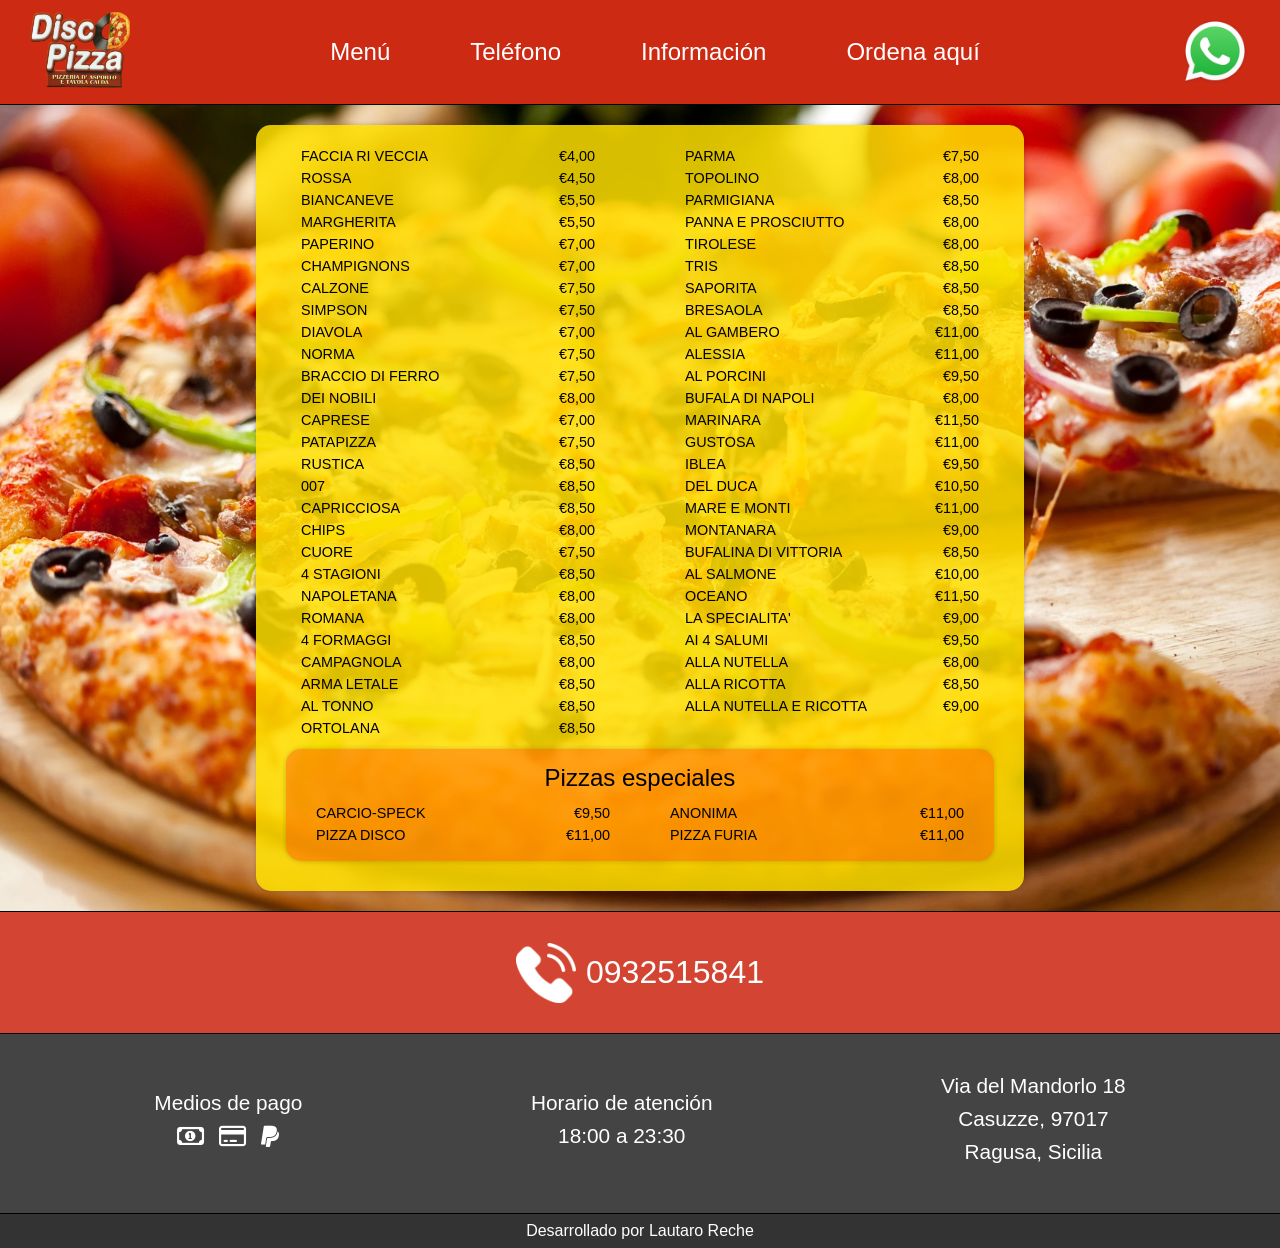
<file: index.html>
<!DOCTYPE html>
<html lang="en">
<head>
    <meta charset="UTF-8">
    <meta name="viewport" content="width=device-width, initial-scale=1.0">
    <title>Disco Pizza</title>
    <link rel="stylesheet" href="css/styles.css">
    <link rel="icon" href="images/favicon.png">
    <link href="https://cdnjs.cloudflare.com/ajax/libs/font-awesome/6.0.0-beta3/css/all.min.css" rel="stylesheet">

</head>
<body>
    <header>
        <div>
            <a href="index.html"><img class="logo" src="images/logo.png" alt="Disco Pizza"></a>
        </div>
        <nav>
            <input type="checkbox" id="check-menu-hamburguesa">
            <label for="check-menu-hamburguesa" class="menu-hamburguesa">
                <i class="fas fa-bars"></i>
            </label>
            <ul>
                <li class="opcion-menu"><a href="#menu-section" onclick="toggleCheckbox()">Menú</a></li>
                <li class="opcion-menu"><a href="#telefono" onclick="toggleCheckbox()">Teléfono</a></li>
                <li class="opcion-menu"><a href="#informacion" onclick="toggleCheckbox()">Información</a></li>
                <li class="opcion-menu"><a href="https://api.whatsapp.com/send?phone=390932515841&text=Ciao!%20Vorrei%20ordinare%20per%20favore%20..." target="_blank" rel="noreferrer" onclick="toggleCheckbox()">Ordena aquí</a></li>
            </ul>
        </nav>
        <div class="container-whatsapp">
            <a href="https://api.whatsapp.com/send?phone=390932515841&text=Ciao!%20Vorrei%20ordinare%20per%20favore%20..." target="_blank" rel="noreferrer" class="hipervinculo-whatsapp"><img class="logo-whatsapp" src="images/logo-whatsapp.png" alt="Logo de WhatsApp"></a>
        </div>
    </header>
    <main class="menu-section" id="menu-section">
        <div class="menu">
            <div class="pizzas-normales">
                <div>
                    <ol>
                        <li>
                            <p>FACCIA RI VECCIA</p>
                            <p>€4,00</p>
                        </li>
                        <li>
                            <p>ROSSA</p>
                            <p>€4,50</p>
                        </li>
                        <li>
                            <p>BIANCANEVE</p>
                            <p>€5,50</p>
                        </li>
                        <li>
                            <p>MARGHERITA</p>
                            <p>€5,50</p>
                        </li>
                        <li>
                            <p>PAPERINO</p>
                            <p>€7,00</p>
                        </li>
                        <li>
                            <p>CHAMPIGNONS</p>
                            <p>€7,00</p>
                        </li>
                        <li>
                            <p>CALZONE</p>
                            <p>€7,50</p>
                        </li>
                        <li>
                            <p>SIMPSON</p>
                            <p>€7,50</p>
                        </li>
                        <li>
                            <p>DIAVOLA</p>
                            <p>€7,00</p>
                        </li>
                        <li>
                            <p>NORMA</p>
                            <p>€7,50</p>
                        </li>
                        <li>
                            <p>BRACCIO DI FERRO</p>
                            <p>€7,50</p>
                        </li>
                        <li>
                            <p>DEI NOBILI</p>
                            <p>€8,00</p>
                        </li>
                        <li>
                            <p>CAPRESE</p>
                            <p>€7,00</p>
                        </li>
                        <li>
                            <p>PATAPIZZA</p>
                            <p>€7,50</p>
                        </li>
                        <li>
                            <p>RUSTICA</p>
                            <p>€8,50</p>
                        </li>
                        <li>
                            <p>007</p>
                            <p>€8,50</p>
                        </li>
                        <li>
                            <p>CAPRICCIOSA</p>
                            <p>€8,50</p>
                        </li>
                        <li>
                            <p>CHIPS</p>
                            <p>€8,00</p>
                        </li>
                        <li>
                            <p>CUORE</p>
                            <p>€7,50</p>
                        </li>
                        <li>
                            <p>4 STAGIONI</p>
                            <p>€8,50</p>
                        </li>
                        <li>
                            <p>NAPOLETANA</p>
                            <p>€8,00</p>
                        </li>
                        <li>
                            <p>ROMANA</p>
                            <p>€8,00</p>
                        </li>
                        <li>
                            <p>4 FORMAGGI</p>
                            <p>€8,50</p>
                        </li>
                        <li>
                            <p>CAMPAGNOLA</p>
                            <p>€8,00</p>
                        </li>
                        <li>
                            <p>ARMA LETALE</p>
                            <p>€8,50</p>
                        </li>
                        <li>
                            <p>AL TONNO</p>
                            <p>€8,50</p>
                        </li>
                        <li>
                            <p>ORTOLANA</p>
                            <p>€8,50</p>
                        </li>
                    </ol>
                </div>
                <div>
                    <ol>
                        <li>
                            <p>PARMA</p>
                            <p>€7,50</p>
                        </li>
                        <li>
                            <p>TOPOLINO</p>
                            <p>€8,00</p>
                        </li>
                        <li>
                            <p>PARMIGIANA</p>
                            <p>€8,50</p>
                        </li>
                        <li>
                            <p>PANNA E PROSCIUTTO</p>
                            <p>€8,00</p>
                        </li>
                        <li>
                            <p>TIROLESE</p>
                            <p>€8,00</p>
                        </li>
                        <li>
                            <p>TRIS</p>
                            <p>€8,50</p>
                        </li>
                        <li>
                            <p>SAPORITA</p>
                            <p>€8,50</p>
                        </li>
                        <li>
                            <p>BRESAOLA</p>
                            <p>€8,50</p>
                        </li>
                        <li>
                            <p>AL GAMBERO</p>
                            <p>€11,00</p>
                        </li>
                        <li>
                            <p>ALESSIA</p>
                            <p>€11,00</p>
                        </li>
                        <li>
                            <p>AL PORCINI</p>
                            <p>€9,50</p>
                        </li>
                        <li>
                            <p>BUFALA DI NAPOLI</p>
                            <p>€8,00</p>
                        </li>
                        <li>
                            <p>MARINARA</p>
                            <p>€11,50</p>
                        </li>
                        <li>
                            <p>GUSTOSA</p>
                            <p>€11,00</p>
                        </li>
                        <li>
                            <p>IBLEA</p>
                            <p>€9,50</p>
                        </li>
                        <li>
                            <p>DEL DUCA</p>
                            <p>€10,50</p>
                        </li>
                        <li>
                            <p>MARE E MONTI</p>
                            <p>€11,00</p>
                        </li>
                        <li>
                            <p>MONTANARA</p>
                            <p>€9,00</p>
                        </li>
                        <li>
                            <p>BUFALINA DI VITTORIA</p>
                            <p>€8,50</p>
                        </li>
                        <li>
                            <p>AL SALMONE</p>
                            <p>€10,00</p>
                        </li>
                        <li>
                            <p>OCEANO</p>
                            <p>€11,50</p>
                        </li>
                        <li>
                            <p>LA SPECIALITA'</p>
                            <p>€9,00</p>
                        </li>
                        <li>
                            <p>AI 4 SALUMI</p>
                            <p>€9,50</p>
                        </li>
                        <li>
                            <p>ALLA NUTELLA</p>
                            <p>€8,00</p>
                        </li>
                        <li>
                            <p>ALLA RICOTTA</p>
                            <p>€8,50</p>
                        </li>
                        <li>
                            <p>ALLA NUTELLA E RICOTTA</p>
                            <p>€9,00</p>
                        </li>
                    </ol>                
                </div>
            </div>
            <div class="container-pizzas-especiales">
                <p class="texto-pizzas-especiales">Pizzas especiales</p>
                <div class="pizzas-especiales">
                    <div>
                        <ol>
                            <li>
                                <p>CARCIO-SPECK</p>
                                <p>€9,50</p>
                            </li>
                            <li>
                                <p>PIZZA DISCO</p>
                                <p>€11,00</p>
                            </li>
                        </ol>
                    </div>
                    <div>
                        <ol>
                            <li>
                                <p>ANONIMA</p>
                                <p>€11,00</p>
                            </li>
                            <li>
                                <p>PIZZA FURIA</p>
                                <p>€11,00</p>
                            </li>
                        </ol>                
                    </div>
                </div>
            </div>
        </div>
    </main>
    <section class="telefono-section" id="telefono">
        <a href="https://api.whatsapp.com/send?phone=390932515841&text=Ciao!%20Vorrei%20ordinare%20per%20favore%20..." target="_blank" rel="noreferrer">
            <img class="logo-telefono" src="images/logo-telefono.png" alt="Teléfono">
            <p class="telefono">0932515841</p>
        </a>
    </section>
    <footer id="informacion">
        <div class="container-footer">
            <div>
                <p>Medios de pago</p>
                <div class="container-medios-de-pago">
                    <i class="fa-regular fa-money-bill-1 medio-de-pago"></i>
                    <i class="fa-regular fa-credit-card medio-de-pago"></i>
                    <i class="fa-brands fa-paypal medio-de-pago"></i>
                </div>
            </div>
            <div>
                <p>Horario de atención</p>
                <p>18:00 a 23:30</p>
            </div>
            <div>
                <p>Via del Mandorlo 18</p>
                <p>Casuzze, 97017</p>
                <p>Ragusa, Sicilia</p>
            </div>
        </div>
    </footer>
    <p class="desarrollado">Desarrollado por <a href="https://www.linkedin.com/in/lautaroreche/" target="_blank" rel="noreferrer">Lautaro Reche</a></p>
</body>
</html>

<script>
    function toggleCheckbox() {
        document.getElementById('check-menu-hamburguesa').checked = false;
    }
</script>
</file>
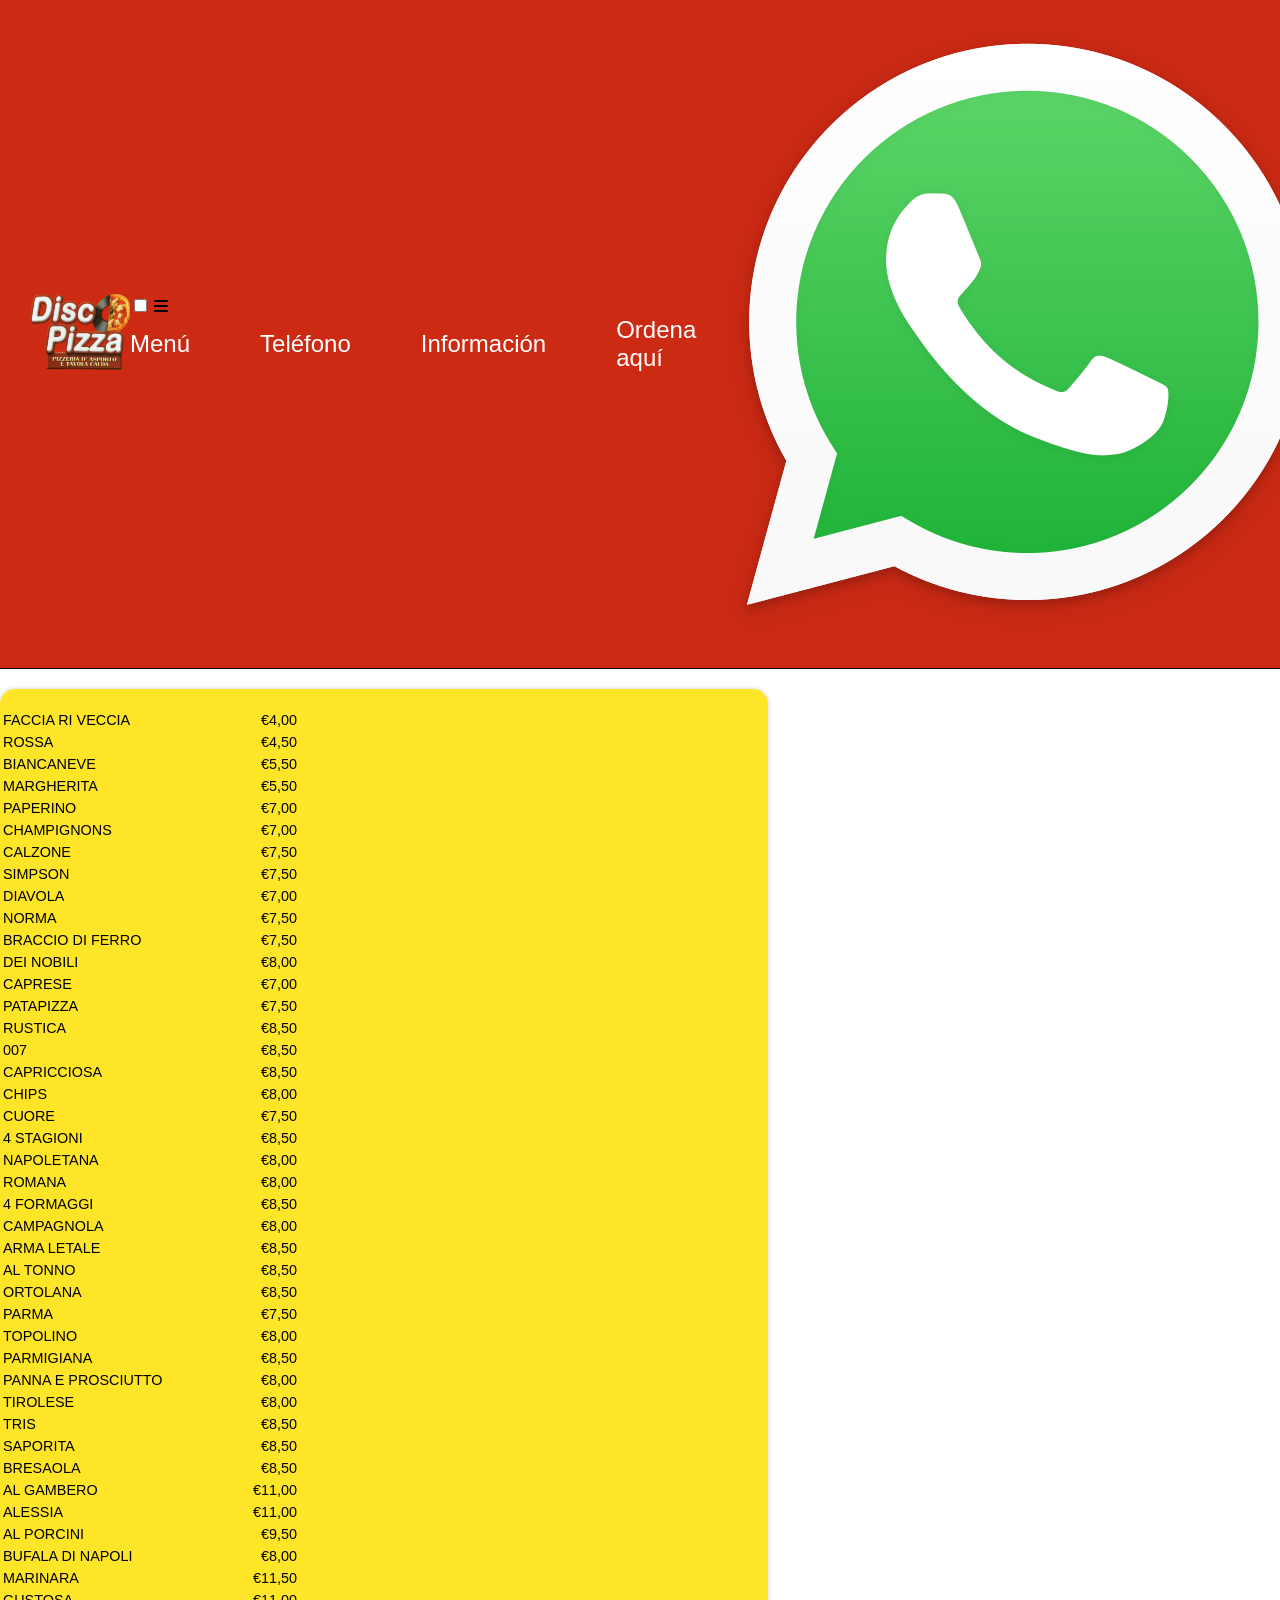
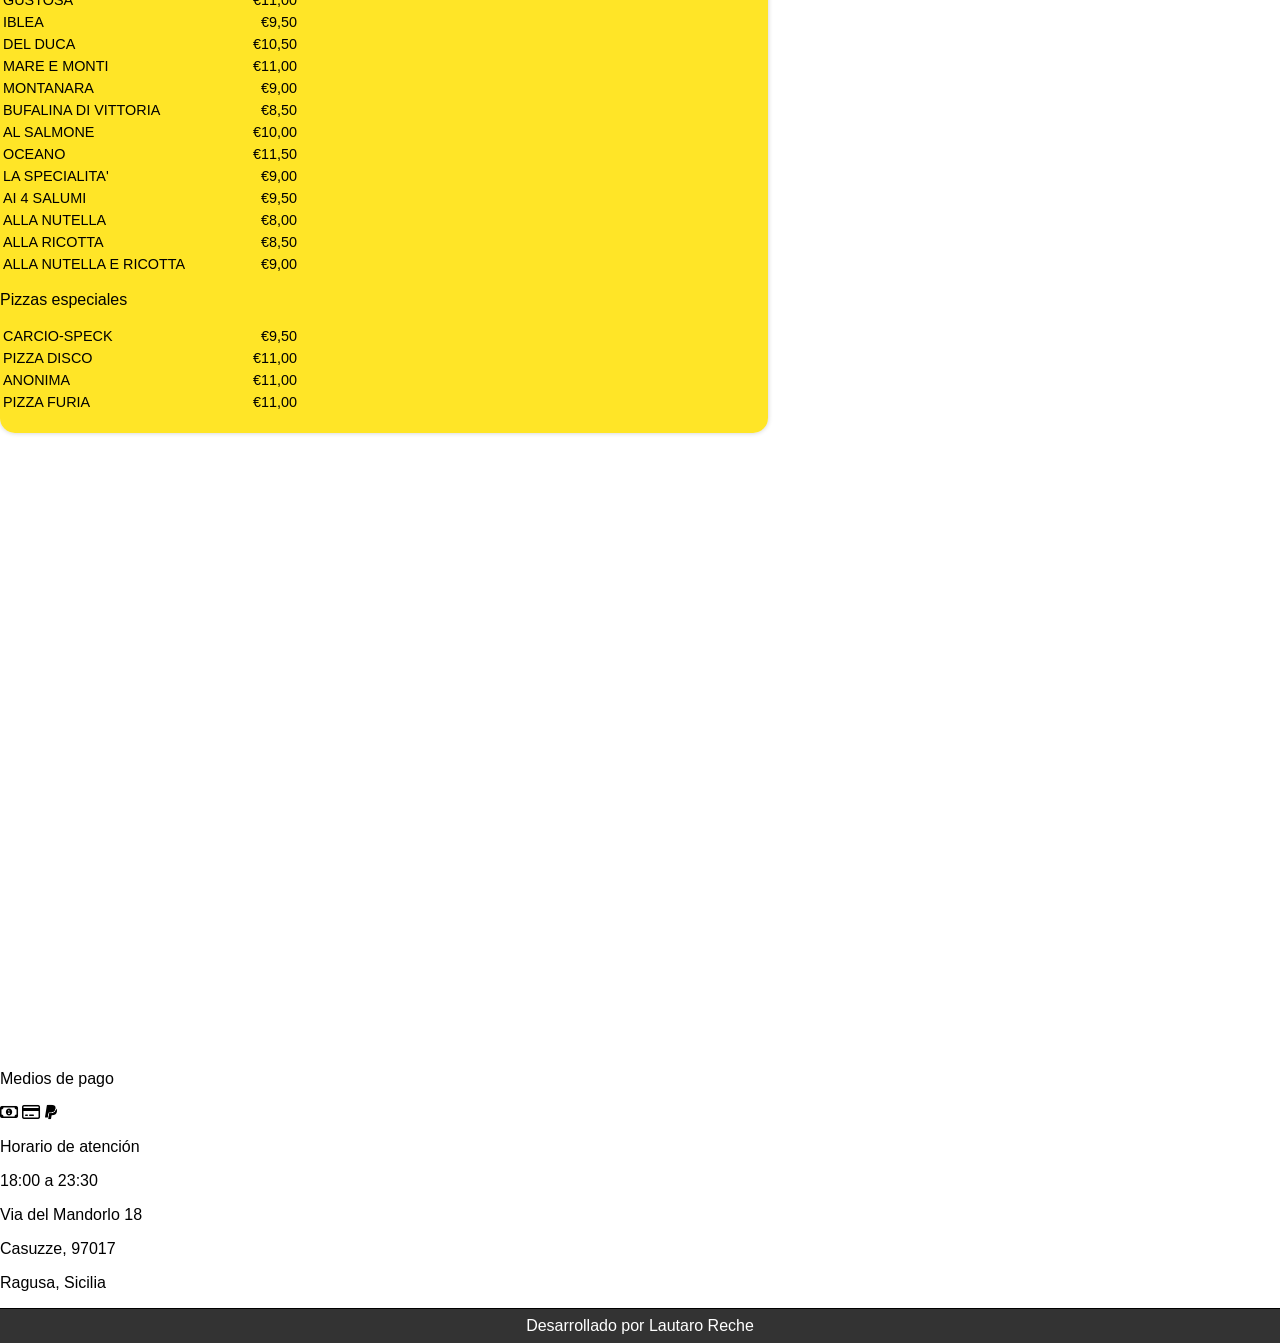
<file: html/index.html>
<!DOCTYPE html>
<html lang="en">
<head>
    <meta charset="UTF-8">
    <meta name="viewport" content="width=device-width, initial-scale=1.0">
    <title>Disco Pizza</title>
    <link rel="stylesheet" href="../css/styles.css">
    <link rel="icon" href="../images/favicon.png">
    <link href="https://cdnjs.cloudflare.com/ajax/libs/font-awesome/6.0.0-beta3/css/all.min.css" rel="stylesheet">

</head>
<body>
    <header>
        <div>
            <a href="index.html"><img class="logo" src="../images/logo.png" alt="Disco Pizza"></a>
        </div>
        <nav>
            <input type="checkbox" id="check_menu_hamburguesa">
            <label for="check_menu_hamburguesa" class="menu_hamburguesa">
                <i class="fas fa-bars"></i>
            </label>
            <ul>
                <li class="opcion_menu"><a href="#menu_section" onclick="toggleCheckbox()">Menú</a></li>
                <li class="opcion_menu"><a href="#telefono" onclick="toggleCheckbox()">Teléfono</a></li>
                <li class="opcion_menu"><a href="#informacion" onclick="toggleCheckbox()">Información</a></li>
                <li class="opcion_menu"><a href="https://api.whatsapp.com/send?phone=390932515841&text=Ciao!%20Vorrei%20ordinare%20per%20favore%20..." target="_blank" rel="noreferrer" onclick="toggleCheckbox()">Ordena aquí</a></li>
            </ul>
        </nav>
        <div class="container_whatsapp">
            <a href="https://api.whatsapp.com/send?phone=390932515841&text=Ciao!%20Vorrei%20ordinare%20per%20favore%20..." target="_blank" rel="noreferrer" class="hipervinculo_whatsapp"><img class="logo_whatsapp" src="../images/logo_whatsapp.png" alt="Logo de WhatsApp"></a>
        </div>
    </header>
    <main class="menu_section" id="menu_section">
        <div class="menu">
            <div class="pizzas_normales">
                <div>
                    <ol>
                        <li>
                            <p>FACCIA RI VECCIA</p>
                            <p>€4,00</p>
                        </li>
                        <li>
                            <p>ROSSA</p>
                            <p>€4,50</p>
                        </li>
                        <li>
                            <p>BIANCANEVE</p>
                            <p>€5,50</p>
                        </li>
                        <li>
                            <p>MARGHERITA</p>
                            <p>€5,50</p>
                        </li>
                        <li>
                            <p>PAPERINO</p>
                            <p>€7,00</p>
                        </li>
                        <li>
                            <p>CHAMPIGNONS</p>
                            <p>€7,00</p>
                        </li>
                        <li>
                            <p>CALZONE</p>
                            <p>€7,50</p>
                        </li>
                        <li>
                            <p>SIMPSON</p>
                            <p>€7,50</p>
                        </li>
                        <li>
                            <p>DIAVOLA</p>
                            <p>€7,00</p>
                        </li>
                        <li>
                            <p>NORMA</p>
                            <p>€7,50</p>
                        </li>
                        <li>
                            <p>BRACCIO DI FERRO</p>
                            <p>€7,50</p>
                        </li>
                        <li>
                            <p>DEI NOBILI</p>
                            <p>€8,00</p>
                        </li>
                        <li>
                            <p>CAPRESE</p>
                            <p>€7,00</p>
                        </li>
                        <li>
                            <p>PATAPIZZA</p>
                            <p>€7,50</p>
                        </li>
                        <li>
                            <p>RUSTICA</p>
                            <p>€8,50</p>
                        </li>
                        <li>
                            <p>007</p>
                            <p>€8,50</p>
                        </li>
                        <li>
                            <p>CAPRICCIOSA</p>
                            <p>€8,50</p>
                        </li>
                        <li>
                            <p>CHIPS</p>
                            <p>€8,00</p>
                        </li>
                        <li>
                            <p>CUORE</p>
                            <p>€7,50</p>
                        </li>
                        <li>
                            <p>4 STAGIONI</p>
                            <p>€8,50</p>
                        </li>
                        <li>
                            <p>NAPOLETANA</p>
                            <p>€8,00</p>
                        </li>
                        <li>
                            <p>ROMANA</p>
                            <p>€8,00</p>
                        </li>
                        <li>
                            <p>4 FORMAGGI</p>
                            <p>€8,50</p>
                        </li>
                        <li>
                            <p>CAMPAGNOLA</p>
                            <p>€8,00</p>
                        </li>
                        <li>
                            <p>ARMA LETALE</p>
                            <p>€8,50</p>
                        </li>
                        <li>
                            <p>AL TONNO</p>
                            <p>€8,50</p>
                        </li>
                        <li>
                            <p>ORTOLANA</p>
                            <p>€8,50</p>
                        </li>
                    </ol>
                </div>
                <div>
                    <ol>
                        <li>
                            <p>PARMA</p>
                            <p>€7,50</p>
                        </li>
                        <li>
                            <p>TOPOLINO</p>
                            <p>€8,00</p>
                        </li>
                        <li>
                            <p>PARMIGIANA</p>
                            <p>€8,50</p>
                        </li>
                        <li>
                            <p>PANNA E PROSCIUTTO</p>
                            <p>€8,00</p>
                        </li>
                        <li>
                            <p>TIROLESE</p>
                            <p>€8,00</p>
                        </li>
                        <li>
                            <p>TRIS</p>
                            <p>€8,50</p>
                        </li>
                        <li>
                            <p>SAPORITA</p>
                            <p>€8,50</p>
                        </li>
                        <li>
                            <p>BRESAOLA</p>
                            <p>€8,50</p>
                        </li>
                        <li>
                            <p>AL GAMBERO</p>
                            <p>€11,00</p>
                        </li>
                        <li>
                            <p>ALESSIA</p>
                            <p>€11,00</p>
                        </li>
                        <li>
                            <p>AL PORCINI</p>
                            <p>€9,50</p>
                        </li>
                        <li>
                            <p>BUFALA DI NAPOLI</p>
                            <p>€8,00</p>
                        </li>
                        <li>
                            <p>MARINARA</p>
                            <p>€11,50</p>
                        </li>
                        <li>
                            <p>GUSTOSA</p>
                            <p>€11,00</p>
                        </li>
                        <li>
                            <p>IBLEA</p>
                            <p>€9,50</p>
                        </li>
                        <li>
                            <p>DEL DUCA</p>
                            <p>€10,50</p>
                        </li>
                        <li>
                            <p>MARE E MONTI</p>
                            <p>€11,00</p>
                        </li>
                        <li>
                            <p>MONTANARA</p>
                            <p>€9,00</p>
                        </li>
                        <li>
                            <p>BUFALINA DI VITTORIA</p>
                            <p>€8,50</p>
                        </li>
                        <li>
                            <p>AL SALMONE</p>
                            <p>€10,00</p>
                        </li>
                        <li>
                            <p>OCEANO</p>
                            <p>€11,50</p>
                        </li>
                        <li>
                            <p>LA SPECIALITA'</p>
                            <p>€9,00</p>
                        </li>
                        <li>
                            <p>AI 4 SALUMI</p>
                            <p>€9,50</p>
                        </li>
                        <li>
                            <p>ALLA NUTELLA</p>
                            <p>€8,00</p>
                        </li>
                        <li>
                            <p>ALLA RICOTTA</p>
                            <p>€8,50</p>
                        </li>
                        <li>
                            <p>ALLA NUTELLA E RICOTTA</p>
                            <p>€9,00</p>
                        </li>
                    </ol>                
                </div>
            </div>
            <div class="container_pizzas_especiales">
                <p class="texto_pizzas_especiales">Pizzas especiales</p>
                <div class="pizzas_especiales">
                    <div>
                        <ol>
                            <li>
                                <p>CARCIO-SPECK</p>
                                <p>€9,50</p>
                            </li>
                            <li>
                                <p>PIZZA DISCO</p>
                                <p>€11,00</p>
                            </li>
                        </ol>
                    </div>
                    <div>
                        <ol>
                            <li>
                                <p>ANONIMA</p>
                                <p>€11,00</p>
                            </li>
                            <li>
                                <p>PIZZA FURIA</p>
                                <p>€11,00</p>
                            </li>
                        </ol>                
                    </div>
                </div>
            </div>
        </div>
    </main>
    <section class="telefono_section" id="telefono">
        <a href="https://api.whatsapp.com/send?phone=390932515841&text=Ciao!%20Vorrei%20ordinare%20per%20favore%20..." target="_blank" rel="noreferrer" class="hipervinculo_telefono_section">
            <img class="logo_telefono" src="../images/logo_telefono.png" alt="Teléfono">
            <p class="telefono">0932515841</p>
        </a>
    </section>
    <footer id="informacion">
        <div class="container_footer">
            <div>
                <p class="titulo_container_medios_de_pago">Medios de pago</p>
                <div class="container_medios_de_pago">
                    <i class="fa-regular fa-money-bill-1 medio_de_pago"></i>
                    <i class="fa-regular fa-credit-card medio_de_pago"></i>
                    <i class="fa-brands fa-paypal medio_de_pago"></i>
                </div>
            </div>
            <div>
                <p>Horario de atención</p>
                <p>18:00 a 23:30</p>
            </div>
            <div>
                <p>Via del Mandorlo 18</p>
                <p>Casuzze, 97017</p>
                <p>Ragusa, Sicilia</p>
            </div>
        </div>
    </footer>
    <p class="desarrollado">Desarrollado por Lautaro Reche</p>
</body>
</html>

<script>
    function toggleCheckbox() {
        document.getElementById('check_menu_hamburguesa').checked = false;
    }
</script>
</file>
<file: css/styles.css>
body {
    font-family: sans-serif;
    margin: 0;
    padding: 0;
}

#check-menu-hamburguesa, .menu-hamburguesa {
    display: none;
}

header {
    padding: 0 30px;
    display: flex;
    justify-content: space-between;
    align-items: center;
    background-color: #cd2a14;
    width: 100vw;
    box-sizing: border-box;
    border-bottom: 1px solid #000;
}

.logo {
    width: 100px;
    height: 100px;
}

.logo-whatsapp {
    width: 70px;
    height: 70px;
}

ul {
    margin: 0;
    padding: 0;
    display: flex;
    justify-content: center;
    align-items: center;
    gap: 70px;
    height: 100%;
    list-style: none;
    font-size: 1.5em
}

a {
    text-decoration: none;
    color: #fff;
}

.opcion-menu {
    position: relative;
    padding: 10px 5px;
    transition: color 0.3s ease;
}

.opcion-menu::after {
    content: "";
    position: absolute;
    left: 50%;
    bottom: 0;
    width: 0;
    height: 2px;
    background-color: #ffe100d8;
    transition: width 0.3s ease, left 0.3s ease;
}

.opcion-menu:hover {
    color: #ffe100d8;
}

.opcion-menu:hover::after {
    width: 100%;
    left: 0;
}

.hipervinculo-whatsapp {
    display: flex;
    align-items: center;
    height: 100%;
}

.menu-section {
    width: 100%;
    background-image: url('../images/fondo.png');
    background-size: cover;
    display: flex;
    justify-content: center;
}

.menu {
    margin: 20px 0;
    padding: 20px 0;
    width: 60%;
    background-color: #ffe100d8;
    border-radius: 15px;
    box-shadow: 0 0 5px #00000033;
}

.pizzas-normales {
    display: flex;
    justify-content: space-around;
    width: 100%;
}

.container-pizzas-especiales {
    margin: 10px 30px;
    padding: 15px 0;
    background-color: #ff330060;
    border-radius: 15px;
    text-align: center;
    box-shadow: 0 0 5px #00000033;
}

.texto-pizzas-especiales {
    font-size: 1.5em;
    margin-top: 0;
    margin-bottom: 10px;
}

.pizzas-especiales {
    display: flex;
    justify-content: space-around;
}

ol {
    margin: 0;
    padding: 0;
}

ol li p {
    margin: 3px;
    font-size: 0.9em;
}

.menu ol li  {
    display: flex;
    justify-content: space-between;
    width: 300px;
}

.telefono-section{
    padding: 10px;
    background-color: #cd2a14de;
    border-top: 1px solid #000;
    border-bottom: 1px solid #000;
    display: flex;
    justify-content: center;
}


.telefono-section a {
    display: inline-flex;
    align-items: center;
    gap: 10px;
}

.logo-telefono {
    width: 60px;
    height: 60px;
    color: #fff;
}

.telefono {
    font-size: 2em
}

.container-footer {
    padding: 40px;
    display: flex;
    justify-content: space-around;
    align-items: center;
    background-color: #444;
    color: #fff;
    text-align: center;
    font-weight: 400;
}

.container-medios-de-pago, .container-horario {
    display: flex;
    justify-content: center;
    gap: 15px;
}

.medio-de-pago {
    font-size: 1.5em;
    font-weight: 100;
    margin-bottom: 9px;
}

.container-footer p {
    margin: 0 0 9px 0;
    font-size: 1.3em;
}

.desarrollado, .desarrollado a {
    padding: 8px 0;
    margin: 0;
    color: #fff;
    font-size: 16px;
    background-color: #333;
    text-align: center;
    border-top: 1px solid #000;
    text-decoration: none;
}


@media (max-width: 1110px) {
    .menu {
        width: 70%;
    }
}


@media (max-width: 1000px) {
    .container-whatsapp {
        display: none;
    }

    .menu {
        width: 80%;
    }
}


@media (max-width: 870px) {
    .menu ol li  {
        width: 250px;
    }

    .container-pizzas-especiales {
        margin: 10px;
    }

    nav ul {
        display: none;
    }

    .menu-hamburguesa {
        display: block;
    }

    .fa-bars {
        color: #fff;
        font-size: 2.7em;
        cursor: pointer;
    }

    #check-menu-hamburguesa:checked ~ ul {
        display: flex;
        flex-direction: column;
        justify-content: start;
        position: absolute;
        top: 90.75px;
        left: 0;
        width: 100%;
        height: 100vh;
        background-color: #cd2a14f9;
    }

    #check-menu-hamburguesa:checked ~ ul {
        padding-top: 40px;
    }

    nav ul li a {
        font-size: 1.4em;
    }
}


@media (max-width: 680px) {
    .menu {
        width: 90%;
    }

    .container-footer{
        flex-direction: column;
        gap: 40px;
    }

    nav ul li a {
        font-size: 1.6em;
    }
}


@media (max-width: 580px) {
    .pizzas-normales, .pizzas-especiales {
        flex-direction: column;
        align-items: center;
    }

    .menu {
        width: 80%;
    }

    .menu ol li {
        width: 350px;
    }

    nav ul li a {
        font-size: 1.3em;
    }
}


@media (max-width: 500px) {
    .menu {
        width: 85%;
    }

    .menu ol li {
        width: 270px;
    }

    .logo-telefono {
        width: 50px;
        height: 50px;
    }

    .telefono {
        font-size: 1.5em;
    }
}


@media (max-width: 350px) {
    .menu {
        width: 95%;
    }

    .logo-telefono {
        width: 30px;
        height: 30px;
    }
    
    .telefono {
        font-size: 1.2em;
    }

    .container-footer p {
        font-size: 1.1em;
    }

    nav ul li a {
        font-size: 1.2em;
    }
}

@media (max-width: 310px) {
    .menu ol li {
        width: 230px;
        font-size: 0.9em;
    }

    .container-pizzas-especiales {
        background-color: transparent;
        box-shadow: none;
        margin: 0;
        padding: 0;
    }

    .texto-pizzas-especiales {
        display: none;
    }
}

@media (max-width: 250px) {
    .menu {
        width: 85%;
    }

    .menu ol li {
        width: 200px;
        font-size: 0.8em;
        justify-content: center;
    }

    nav ul li a {
        font-size: 1.2em;
    }

    .menu ol li p:last-of-type {
        display: none;
    }

    .fa-bars {
        font-size: 2em;
    }

    .logo {
        width: 80px;
        height: 80px;
    }
}
</file>
